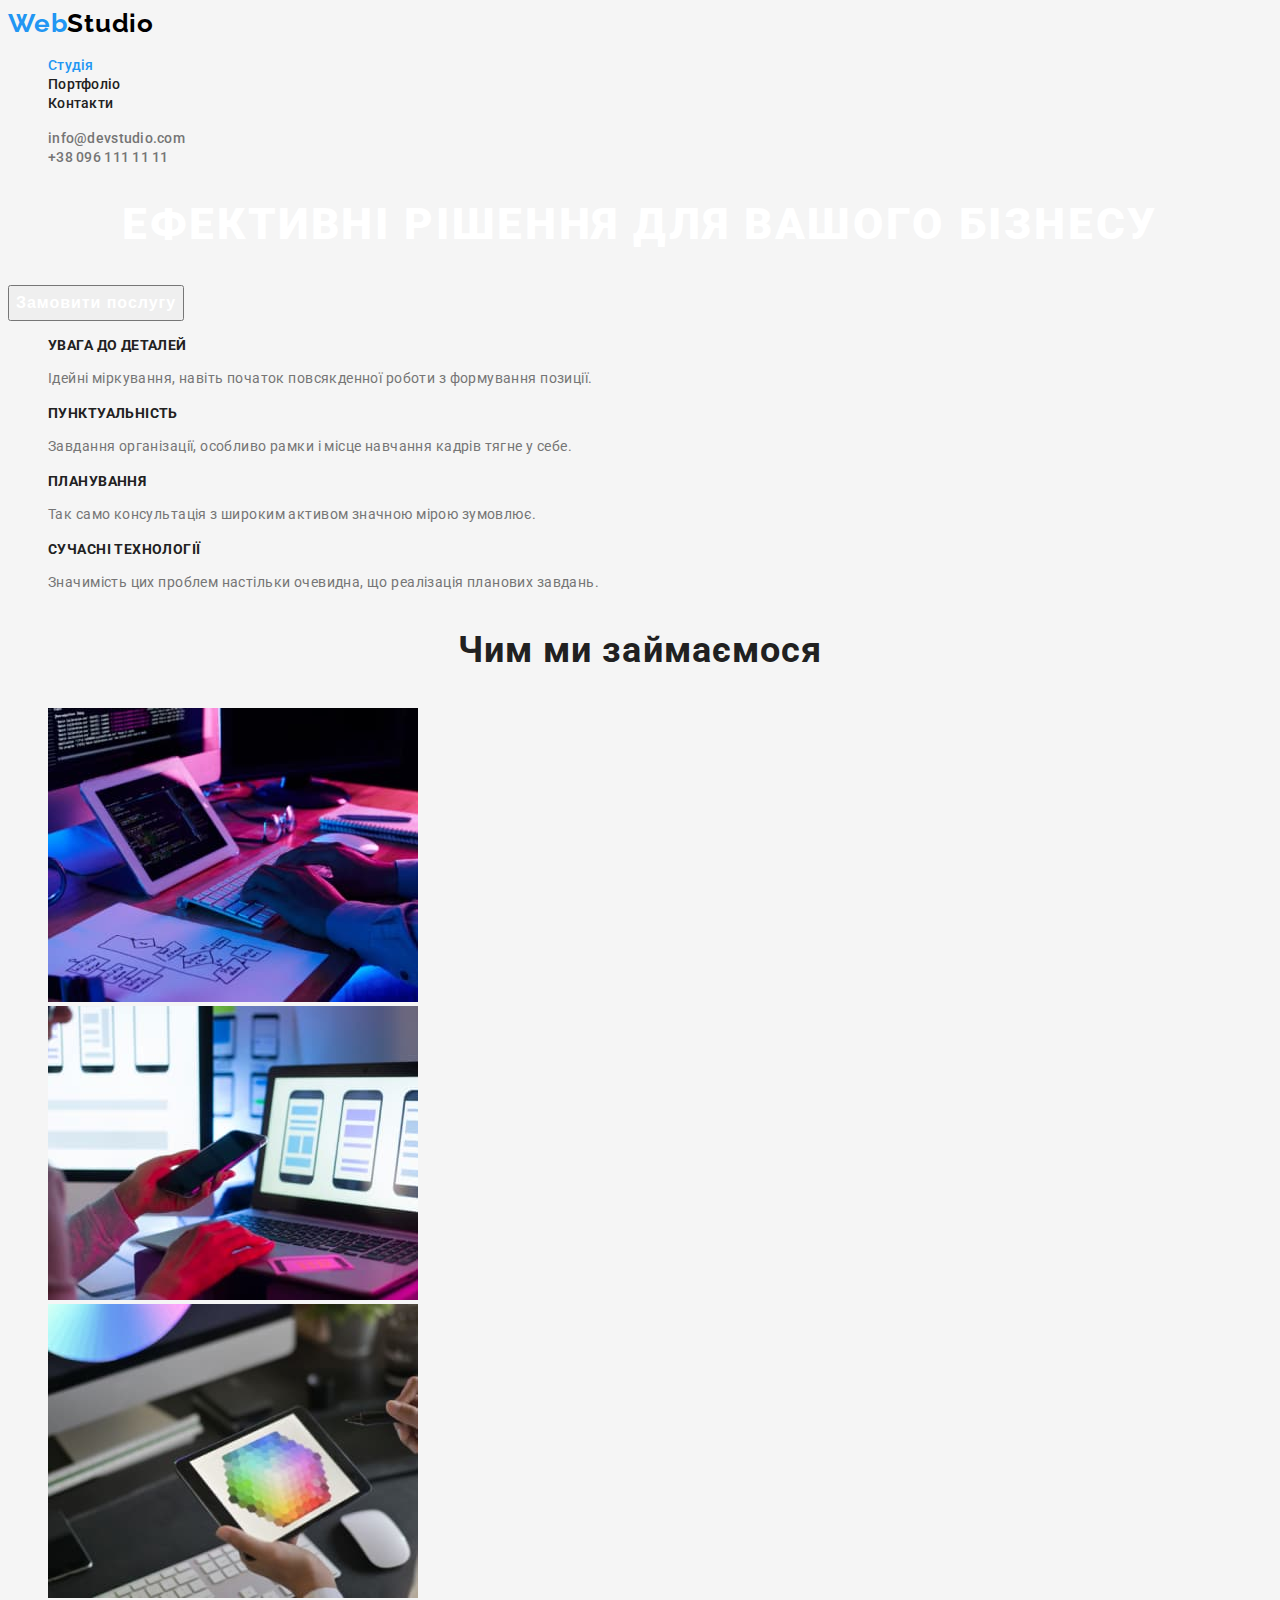
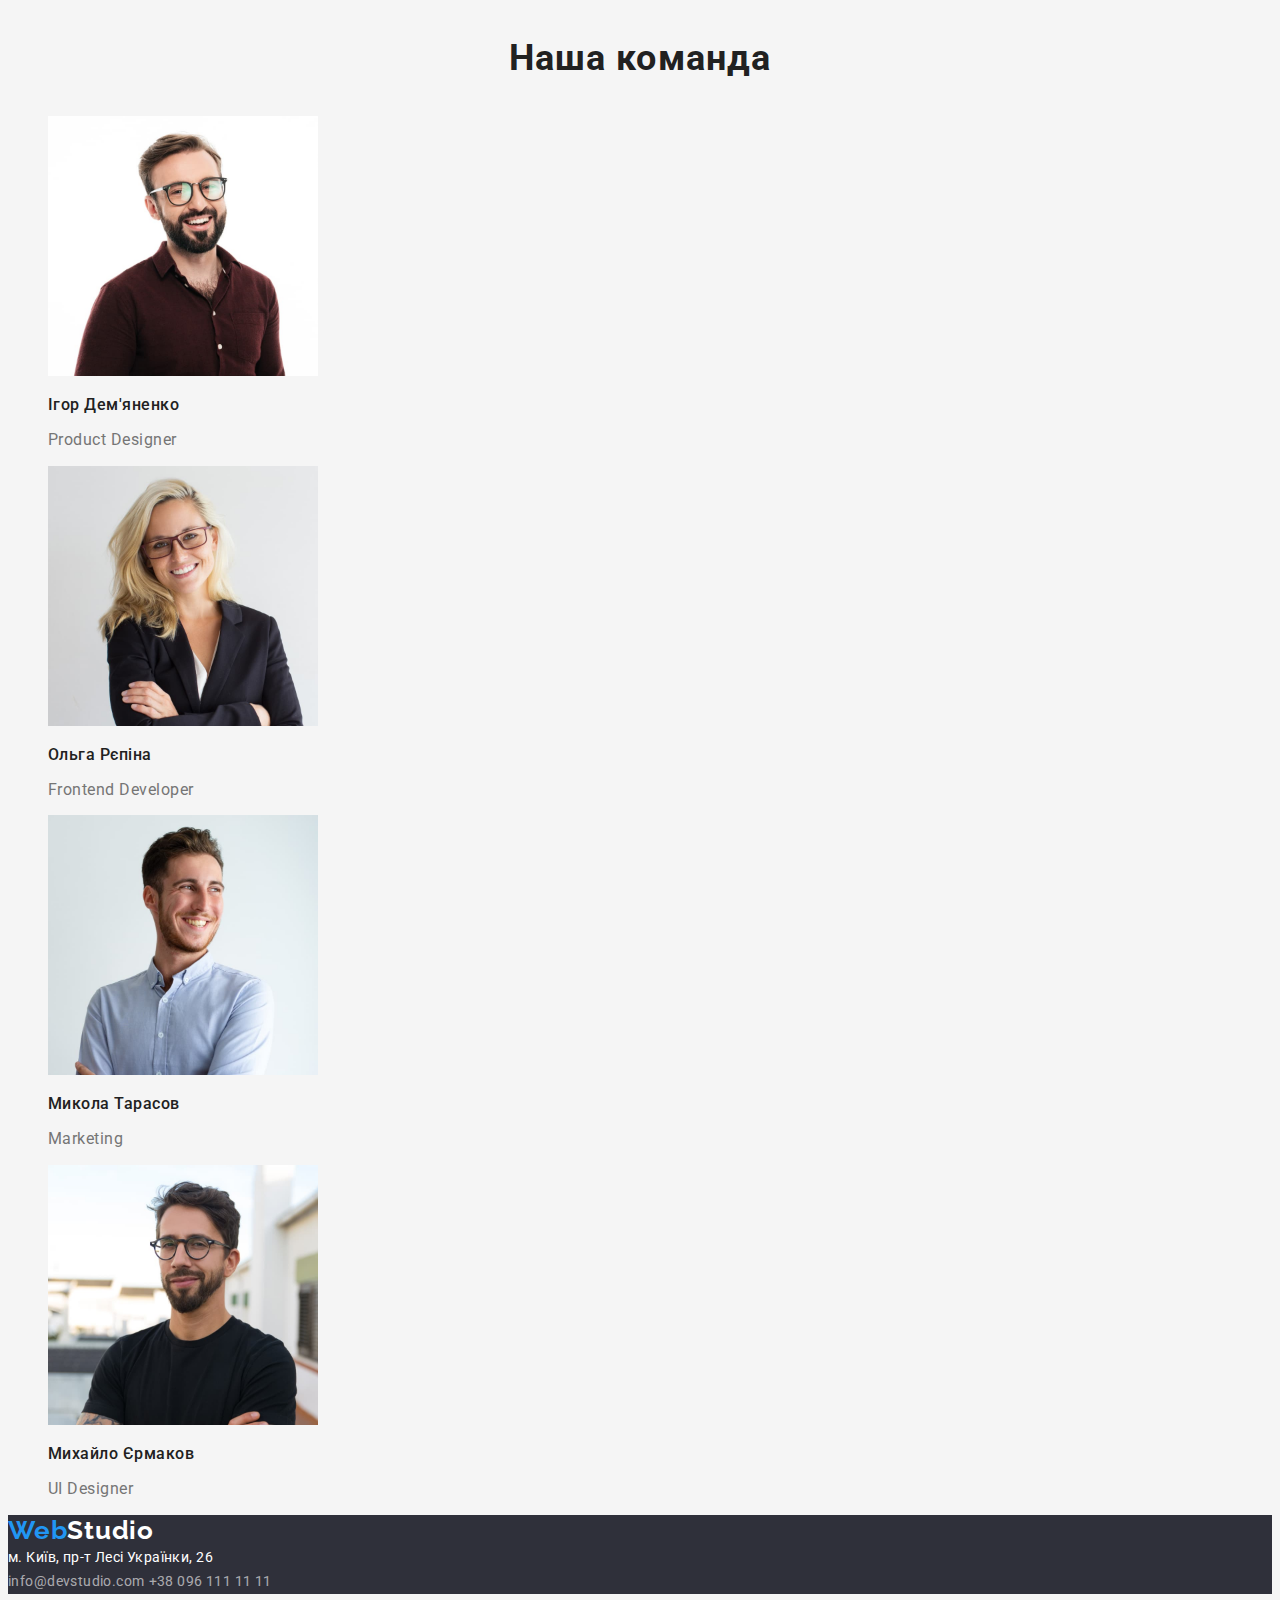
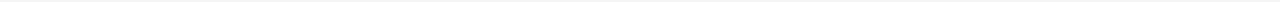
<file: index.html>
<!DOCTYPE html>
<html lang="uk">

<head>
    <meta charset="UTF-8">
    <meta http-equiv="X-UA-Compatible" content="IE=edge">
    <meta name="viewport" content="width=device-width, initial-scale=1.0">
    <link href="link" rel="preconnect">
<link rel="preconnect" href="https://fonts.gstatic.com" crossorigin>
<link href="https://fonts.googleapis.com/css2?family=Raleway:wght@700&family=Roboto:wght@400;500;700;900&display=swap" rel="stylesheet">
    <title>Document</title>
    <link rel="stylesheet" href="./css/styles.css">
</head>

<body>
    <header class="header">
        <a href="./index.html"  class="logo link"  lang="en">Web<span class="header-logo">Studio</span> </a>
        <ul class="list">
            <li><a href="" class="header-link current">Студія</a></li>
            <li><a href="./portfolio.html" class="header-link">Портфоліо</a></li>
            <li><a href="" class="header-link">Контакти</a></li>
        </ul>
        <ul class="list">
            <li><a href="info@devstudio.com" class="header-contact">info@devstudio.com</a></li>
            <li><a href="tel:+380961111111" class="header-contact">+38 096 111 11 11</a></li>
        </ul>
    </header>
    <main class="main">
        <section class="section-background">
            <h1 class="title">Ефективні рішення для вашого бізнесу</h1>
            <button type="button" class="service-button">Замовити послугу</button> 
        </section>
        <section>
            <h2 class="benefits">Переваги</h2>
            <ul class="list">
                <li>
                    <h3 class="title-list">УВАГА ДО ДЕТАЛЕЙ</h3>
                    <p class="text-list">Ідейні міркування, навіть початок повсякденної роботи з формування позиції.</p>
                </li>
                <li>
                    <h3 class="title-list">ПУНКТУАЛЬНІСТЬ</h3>
                    <p class="text-list">Завдання організації, особливо рамки і місце навчання кадрів тягне у себе.</p>
                </li>
                <li>
                    <h3 class="title-list">ПЛАНУВАННЯ</h3>
                    <p class="text-list">Так само консультація з широким активом значною мірою зумовлює.</p>
                </li>
                <li>
                    <h3 class="title-list">СУЧАСНІ ТЕХНОЛОГІЇ</h3>
                    <p class="text-list">Значимість цих проблем настільки очевидна, що реалізація планових завдань.</p>
                </li>
            </ul>
        </section>
        <section>
            <h3 class="title-section">Чим ми займаємося</h3>
            <ul class="list">
                <li>
                    <img width="370" src="./image/box11.jpg" alt="програмное обеспечение">
                </li>
                <li>
                    <img width="370" src="./image/box12.jpg" alt="технические характеристики">
                </li>
                <li>
                    <img width="370" src="./image/box13.jpg" alt="веб-дизайн">
                </li>
            </ul>
        </section>
        <section>
            <h3 class="title-section">Наша команда</h3>
            <ul class="list">
                <li>
                    <img width="270" src="./image/igor.jpg" alt="фото">
                    <h3 class="title-name">Ігор Дем'яненко</h3>
                    <p class="work_position">Product Designer</p>
                </li>
                <li>
                    <img width="270" src="./image/olia.jpg" alt="фото">
                    <h3 class="title-name">Ольга Рєпіна</h3>
                    <p class="work_position">Frontend Developer</p>
                </li>
                <li>
                    <img width="270" src="./image/kolia.jpg" alt="фото">
                    <h3 class="title-name">Микола Тарасов</h3>
                    <p class="work_position">Marketing</p>
                </li>
                <li>
                    <img width="270" src="./image/misha.jpg" alt="фото">
                    <h3 class="title-name">Михайло Єрмаков</h3>
                    <p class="work_position">UI Designer</p>
                </li>
            </ul>
        </section>
    </main>
    <footer class="footer">
        <a href="/" class="logo link" lang="en">Web<span class="footer-logo">Studio</span> </a>

        <address class="footer-address">
            м. Київ, пр-т Лесі Українки, 26
        </address>
        
        <address>
            <a href="info@devstudio.com" class="footer-contact">info@devstudio.com</a>
            <a href="tel:+380961111111" class="footer-contact">+38 096 111 11 11</a>
        </address>
    </footer>
</body>

</html>
</file>
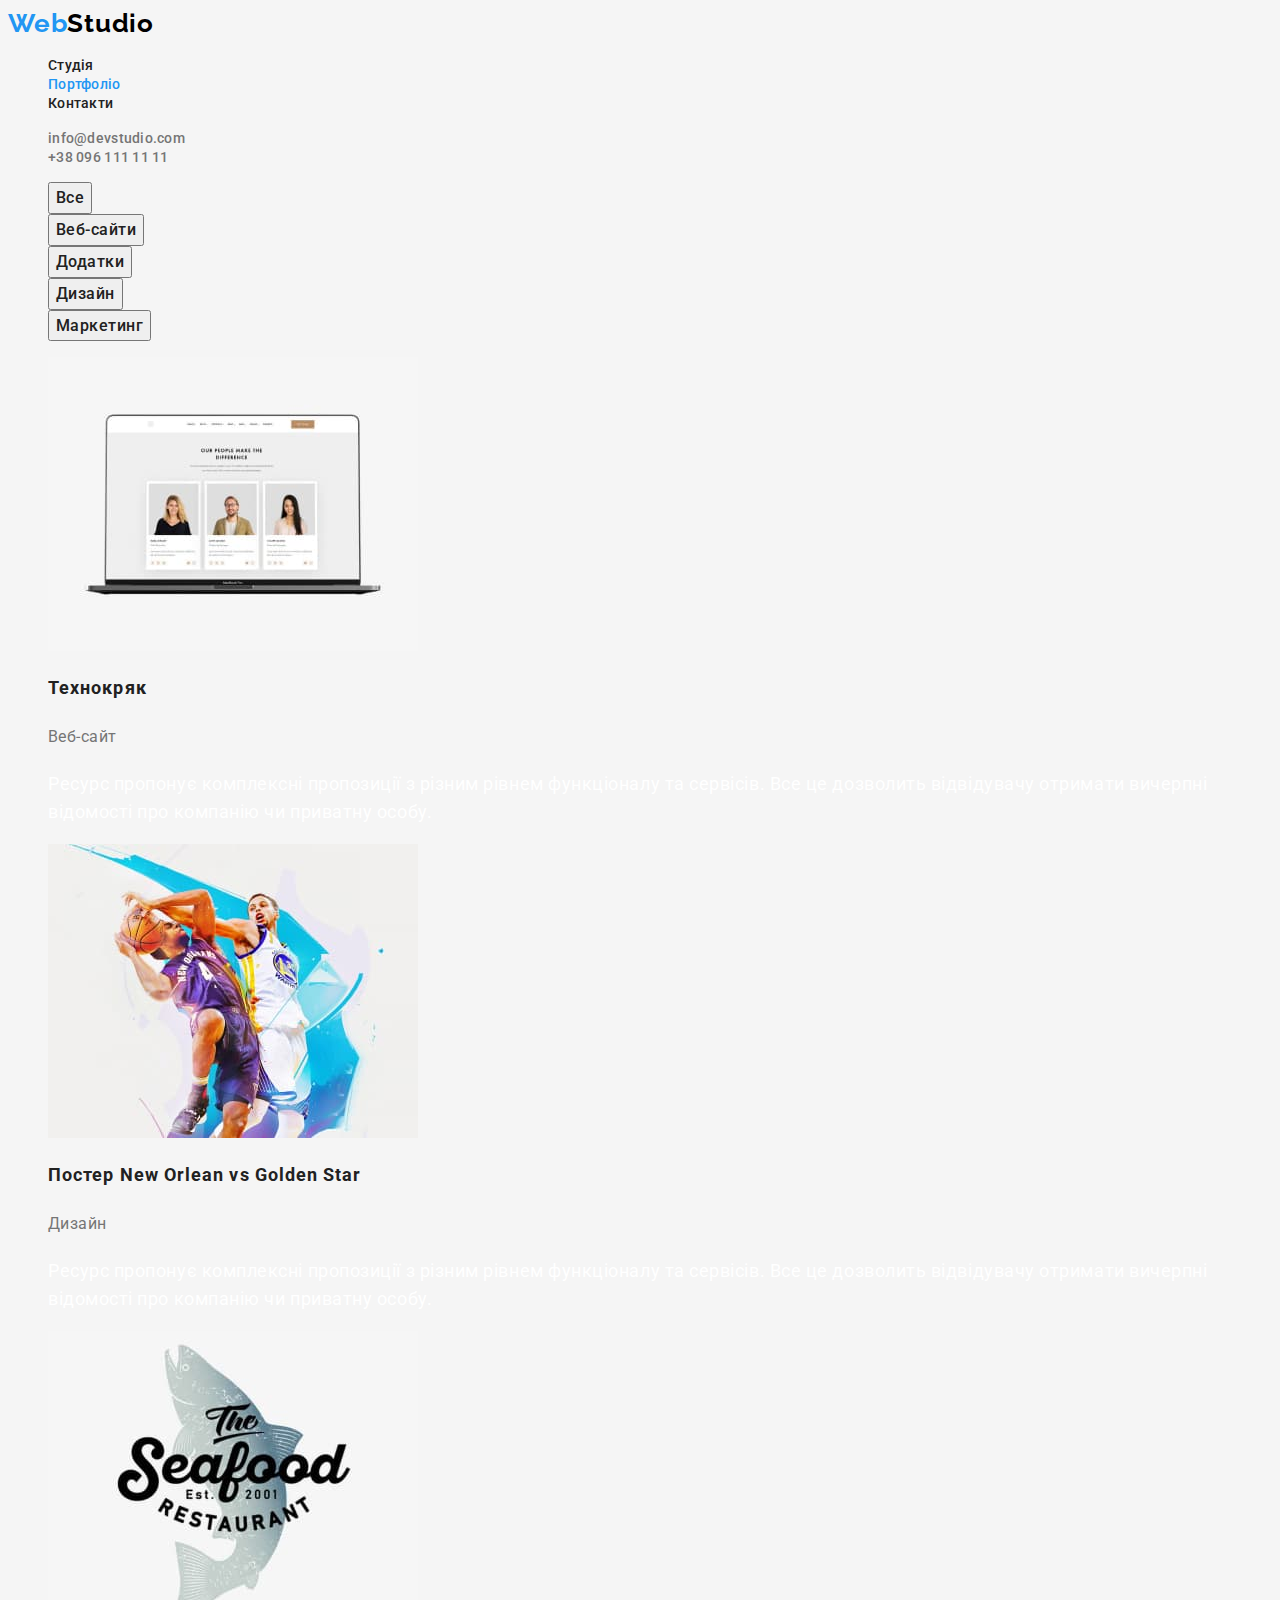
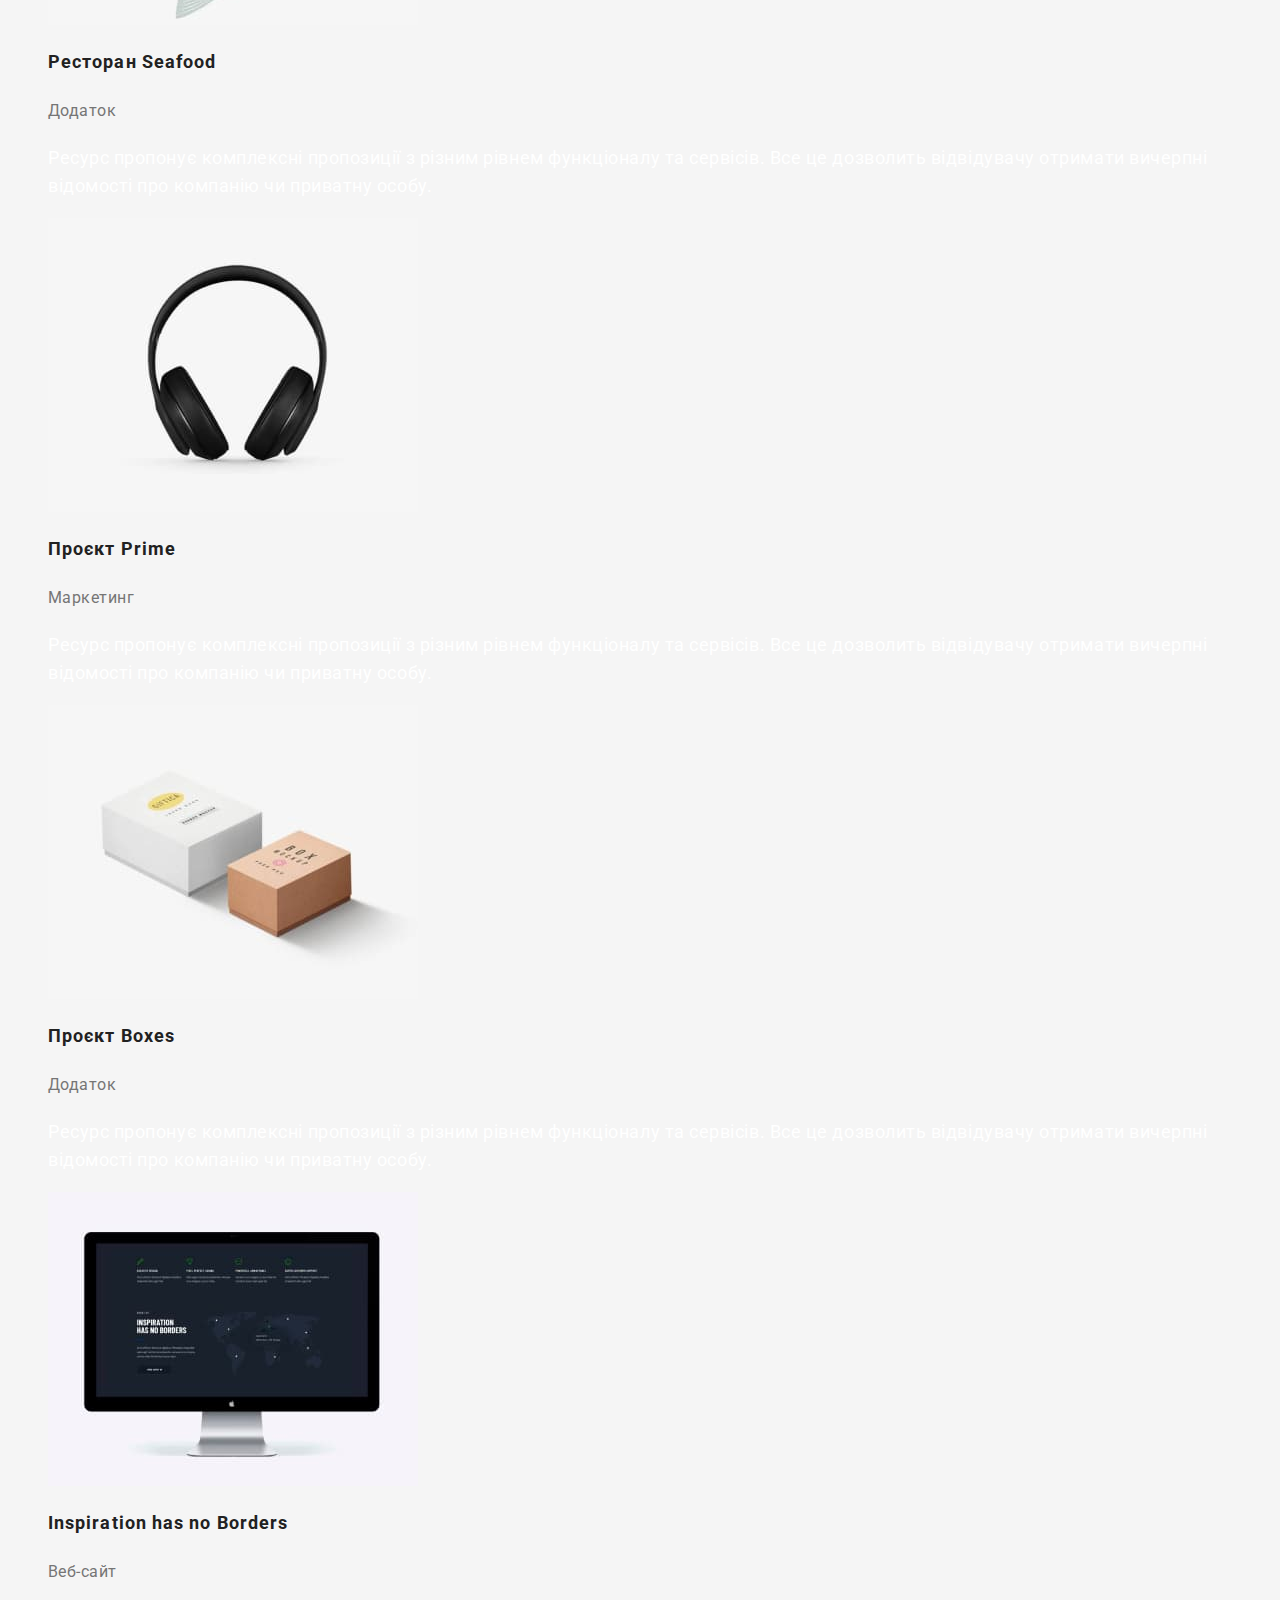
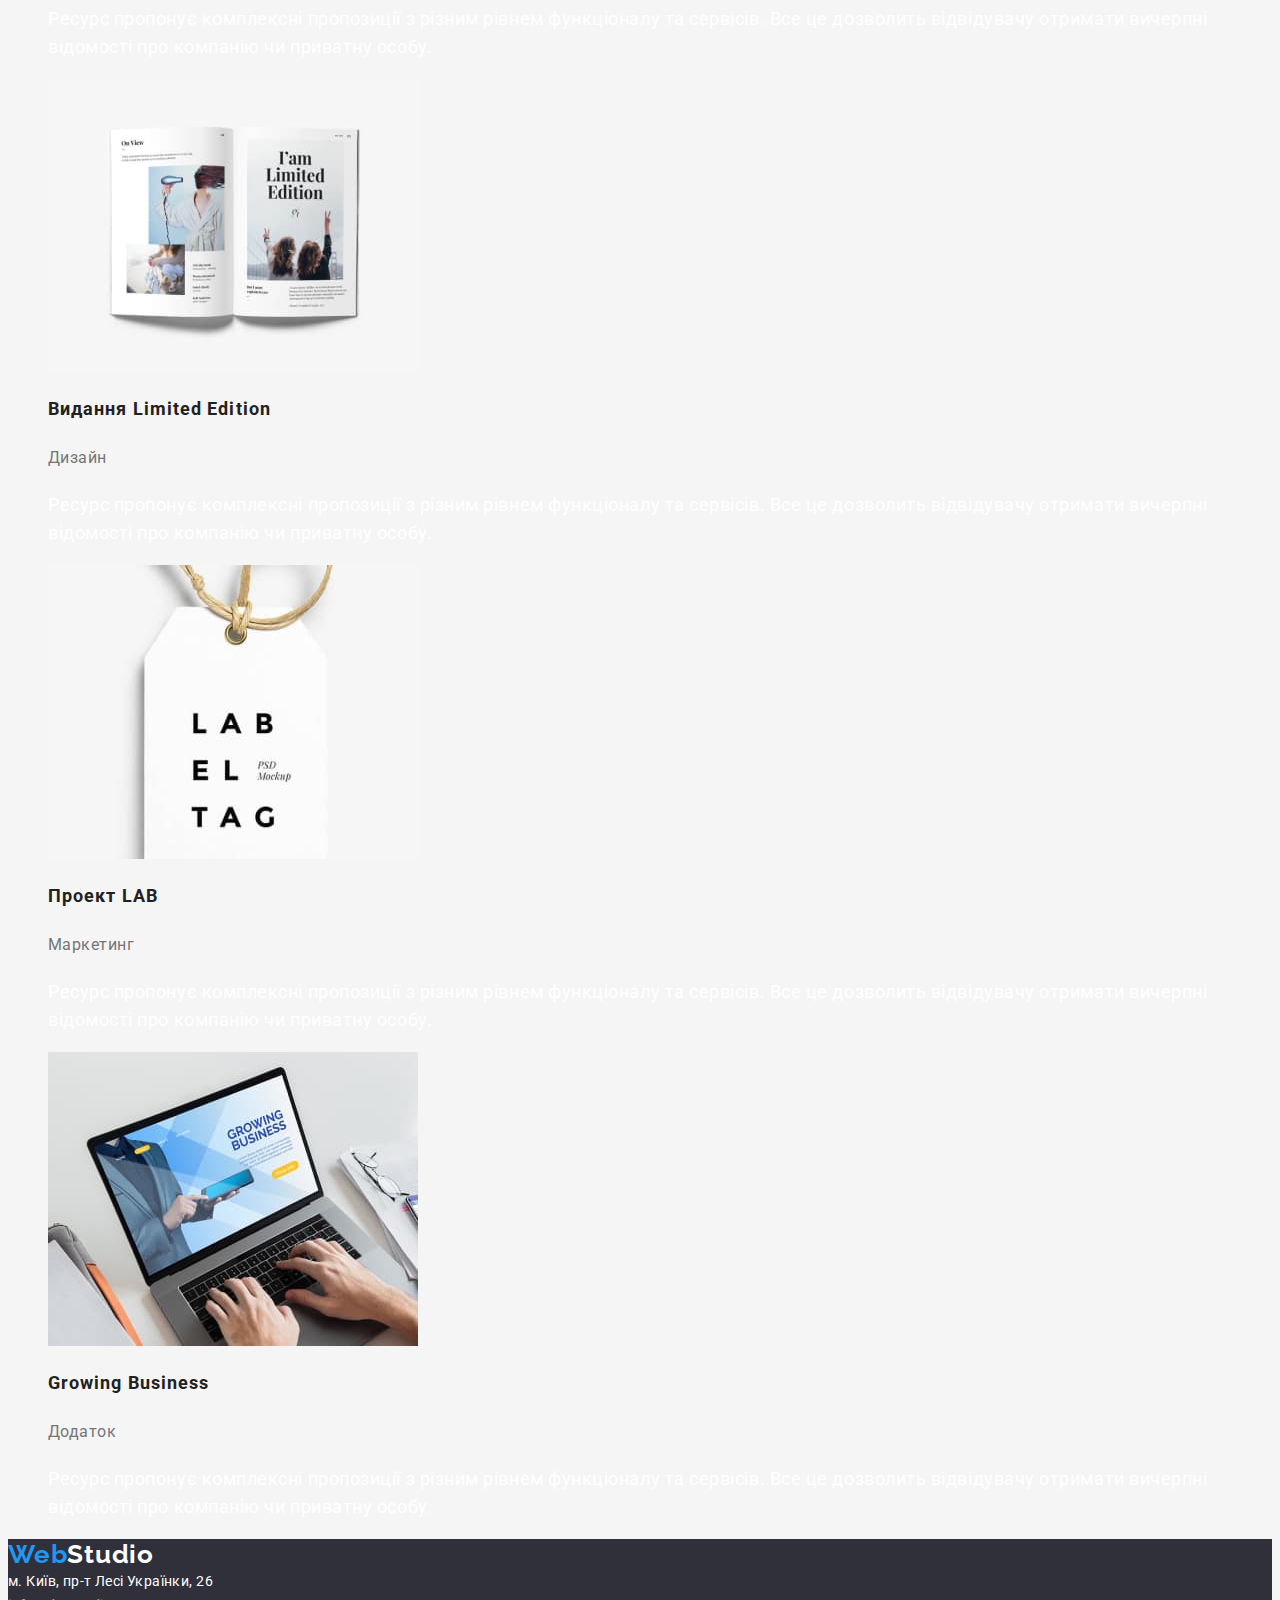
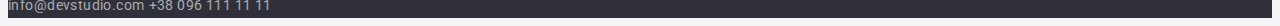
<file: portfolio.html>
<!DOCTYPE html>
<html lang="uk">

<head>
    <meta charset="UTF-8">
    <meta http-equiv="X-UA-Compatible" content="IE=edge">
    <meta name="viewport" content="width=device-width, initial-scale=1.0">
    <link href="link" rel="preconnect" >
<link rel="preconnect" href="https://fonts.gstatic.com" crossorigin>
<link href="https://fonts.googleapis.com/css2?family=Raleway:wght@700&family=Roboto:wght@400;500;700;900&display=swap" rel="stylesheet">
    <title>Document</title>
    <link rel="stylesheet" href="./css/styles.css">
</head>

<body>
    <header class="header">
        <a href="/" class="logo link" lang="en">Web<span class="header-logo">Studio</span> </a>
        <ul class="list">
            <li><a href="./index.html" class="header-link">Студія</a></li>
            <li><a href="./portfolio.html" class="header-link current">Портфоліо</a></li>
            <li><a href="" class="header-link">Контакти</a></li>
        </ul>
        <ul class="list">
            <li><a href="info@devstudio.com" class="header-contact">info@devstudio.com</a></li>
            <li><a href="tel:+380961111111" class="header-contact">+38 096 111 11 11</a></li>
        </ul>
    </header>
    <main>
        <section>
       <h1 class="benefits">Портфоліо</h1>
       <ul class="list">
        <li><button type="button" class="btn-port">Все</button></li>
        <li><button type="button" class="btn-port">Веб-сайти</button></li>
        <li><button type="button" class="btn-port">Додатки</button></li>
        <li><button type="button" class="btn-port">Дизайн</button></li>
        <li><button type="button" class="btn-port">Маркетинг</button></li>
       </ul>
       <ul class="list">
        <li>
            <a href="" class="link">
            <img width="370" src="./image/port1.jpg" alt="ноутбук">
            <h2 class="title-port">Технокряк</h2>
            <p class="view">Веб-сайт</p>
            <p class="service-port">Ресурс пропонує комплексні пропозиції з різним рівнем функціоналу та сервісів. Все це дозволить відвідувачу отримати
            вичерпні відомості про компанію чи приватну особу.</p>
            </a>
        </li>
        <li>
            <a href="" class="link">
                <img width="370" src="./image/port2.jpg" alt="баскетбол">
                <h2 class="title-port">Постер <span lang="en">New Orlean vs Golden Star</span> </h2>
                <p class="view">Дизайн</p>
                <p class="service-port">Ресурс пропонує комплексні пропозиції з різним рівнем функціоналу та сервісів. Все це дозволить відвідувачу отримати
                вичерпні відомості про компанію чи приватну особу.</p>
            </a>
        </li>
    <li >
        <a href="" class="link">
            <img width="370" src="./image/port3.jpg" alt="емблема ресторану">
            <h2 class="title-port">Ресторан <span lang="en">Seafood</span> </h2>
            <p class="view">Додаток</p>
            <p class="service-port">Ресурс пропонує комплексні пропозиції з різним рівнем функціоналу та сервісів. Все це дозволить відвідувачу отримати
            вичерпні відомості про компанію чи приватну особу.</p>
        </a>
    </li>
    <li>
        <a href="" class="link">
            <img width="370" src="./image/port4.jpg" alt="навушники">
            <h2 class="title-port">Проєкт <span lang="en">Prime</span> </h2>
            <p class="view">Маркетинг</p>
            <p class="service-port">Ресурс пропонує комплексні пропозиції з різним рівнем функціоналу та сервісів. Все це дозволить відвідувачу отримати
            вичерпні відомості про компанію чи приватну особу.</p>
        </a>
    </li>
    <li>
        <a href="" class="link">
            <img width="370" src="./image/port5.jpg" alt="коробки">
            <h2 class="title-port">Проєкт <span lang="en">Boxes</span> </h2>
            <p class="view">Додаток</p>
            <p class="service-port">Ресурс пропонує комплексні пропозиції з різним рівнем функціоналу та сервісів. Все це дозволить відвідувачу отримати
            вичерпні відомості про компанію чи приватну особу.</p>
        </a>
    </li>
    <li>
        <a href="" class="link">
            <img width="370" src="./image/port6.jpg" alt="монітор">
            <h2 class="title-port" lang="en">Inspiration has no Borders</h2>
            <p class="view">Веб-сайт</p>
            <p class="service-port">Ресурс пропонує комплексні пропозиції з різним рівнем функціоналу та сервісів. Все це дозволить відвідувачу отримати
            вичерпні відомості про компанію чи приватну особу.</p>
        </a>
    </li>
    <li>
        <a href="" class="link">
            <img width="370" src="./image/port7.jpg" alt="журнал">
            <h2 class="title-port">Видання <span lang="en">Limited Edition</span> </h2>
            <p class="view">Дизайн</p>
            <p class="service-port">Ресурс пропонує комплексні пропозиції з різним рівнем функціоналу та сервісів. Все це дозволить відвідувачу отримати
            вичерпні відомості про компанію чи приватну особу.</p>
        </a>
    </li>
    <li>
        <a href="" class="link">
            <img width="370" src="./image/port8.jpg" alt="етікетка">
            <h2 class="title-port">Проект <span lang="en">LAB</span></h2>
            <p class="view">Маркетинг</p>
            <p class="service-port">Ресурс пропонує комплексні пропозиції з різним рівнем функціоналу та сервісів. Все це дозволить відвідувачу отримати
            вичерпні відомості про компанію чи приватну особу.</p>
        </a>
    </li>
    <li>
        <a href="" class="link">
            <img width="370" src="./image/port9.jpg" alt="робоче місце">
            <h2 class="title-port" lang="en">Growing Business</h2>
            <p class="view">Додаток</p>
            <p class="service-port">Ресурс пропонує комплексні пропозиції з різним рівнем функціоналу та сервісів. Все це дозволить відвідувачу отримати
            вичерпні відомості про компанію чи приватну особу.</p>
        </a>
    </li>
       </ul>
        </section>
    </main>
    <footer class="footer">
        <a href="/" class="logo link" lang="en">Web<span class="footer-logo">Studio</span> </a>

        <address class="footer-address">
            м. Київ, пр-т Лесі Українки, 26
        </address>

        <address>
            <a href="info@devstudio.com" class="footer-contact">info@devstudio.com</a>
            <a href="tel:+380961111111" class="footer-contact">+38 096 111 11 11</a>
        </address>
    </footer>
</body>

</html>
</file>
<file: css/styles.css>
:root {
        --primary-text-color: #757575;
        --title-text-color: #212121;
        --accent-color: #2196F3;
        --accent-color-title: #FFFFFF;
        --accent-color-logo: #000000;
        --backgroung-accent: #2F303A;
        --transparent-color: rgba(255, 255, 255, 0.6);
 }
 
 body {
    font-family: 'Roboto', sans-serif;
    color: var(--primary-text-color);
    background-color: #F5F5F5;
}
.list {
        list-style: none;
}
.list .header-link.current {
        color: var(--accent-color);
}

.link {
        text-decoration: none;
}
.logo {
        font-family: 'Raleway', sans-serif;
        font-style: normal;
        font-weight: 700;
        font-size: 26px;
        line-height: 1.19;
        letter-spacing: 0.03em;
        color: var(--accent-color);
}
.header-logo {
        font-family: 'Raleway' sans-serif;
        font-style: normal;
        font-weight: 700;
        font-size: 26px;
        line-height: 1.19;
        letter-spacing: 0.03em;
        color: var(--accent-color-logo);
}


.header-link {
        font-weight: 500;
        font-size: 14px;
        line-height: 1.14;
        letter-spacing: 0.02em;
        color: var(--title-text-color);
        text-decoration: none;
}
.header-link:hover,
.header-link:focus {
        color: var(--accent-color);
}
.header-contact {
        font-weight: 500;
        font-size: 14px;
        line-height: 1.14;
        letter-spacing: 0.02em;
        color: var(--primary-text-color);
        text-decoration: none;
}
.header-contact:hover,
.header-contact:focus {
        color: var(--accent-color);
}
.title {
        font-weight: 900;
        font-size: 44px;
        line-height: 1.36;
        text-align: center;
        letter-spacing: 0.06em;
        text-transform: uppercase;
        color: var(--accent-color-title);
}
.service-button  {
        font-weight: 700;
        font-size: 16px;
        line-height: 30px;
        display: flex;
        align-items: center;
        text-align: center;
        letter-spacing: 0.06em;
        color: var(--accent-color-title);
        cursor: pointer;
        /* background: #2196F3;
        box-shadow: 0px 4px 4px rgba(0, 0, 0, 0.15);
        border-radius: 4px; */
}
.benefits {
        position: absolute;
        top: -9999px;
        left: -9999px;
}
.title-list {
        font-weight: 700;
        font-size: 14px;
        line-height: 16px;
        letter-spacing: 0.03em;
        text-transform: uppercase;
        color: var(--title-text-color);
        
}
.text-list{
        font-weight: 400;
        font-size: 14px;
        line-height: 1.71;
        letter-spacing: 0.03em;
        color: var(--primary-text-color);
}
.title-section {
        font-weight: 700;
        font-size: 36px;
        line-height: 1.16;
        text-align: center;
        letter-spacing: 0.03em;
        color: var(--title-text-color);
}
.title-name {
        font-weight: 500;
        font-size: 16px;
        line-height: 1.18;
        /* text-align: center; */
        letter-spacing: 0.03em;
        color: var(--title-text-color);
}
.work_position {
        font-weight: 400;
        font-size: 16px;
        line-height: 1.18;
        /* text-align: center; */
        letter-spacing: 0.03em;
         color: var(--primary-text-color);
}
.footer {
        background: var(--backgroung-accent);
}
.footer-logo {
        font-family: 'Raleway' sans-serif;
        font-style: normal;
        font-weight: 700;
        font-size: 26px;
        line-height: 1.19;
        letter-spacing: 0.03em;
        color: var(--accent-color-title);
}
.footer-address:hover,
.footer-addres:focus,
.footer-contact:hover,
.foter-contact:focus {
         color: var(--accent-color); 
} 
.footer-address {
        font-style: normal;
        font-weight: 400;
        font-size: 14px;
        line-height: 1.71;
        letter-spacing: 0.03em;
        color: var(--accent-color-title);
}
.footer-contact {
        font-style: normal;
        text-decoration: none;
        font-weight: 400;
        font-size: 14px;
        line-height: 1.71;
        letter-spacing: 0.03em;
        color: var(--transparent-color);
}
 /* portfolio */

 .btn-port {
        font-family: 'Roboto';
        font-weight: 500;
        font-size: 16px;
        line-height: 1.62;
        text-align: center;
        letter-spacing: 0.03em;
        color: var(--title-text-color);
       
 }
 .btn-port:hover,
 .btn-port:focus {
        color: var(--accent-color-title);
 }
.title-port {
        font-weight: 700;
        font-size: 18px;
        line-height: 2;
        letter-spacing: 0.06em;
        color: var(--title-text-color);
}
.view {
        font-size: 16px;
        line-height: 1.87;
        letter-spacing: 0.03em;
        color: var(--primary-text-color);
}
.service-port {
        font-size: 18px;
        line-height: 28px;
        letter-spacing: 0.03em;
        color: var(--accent-color-title);
}
</file>
